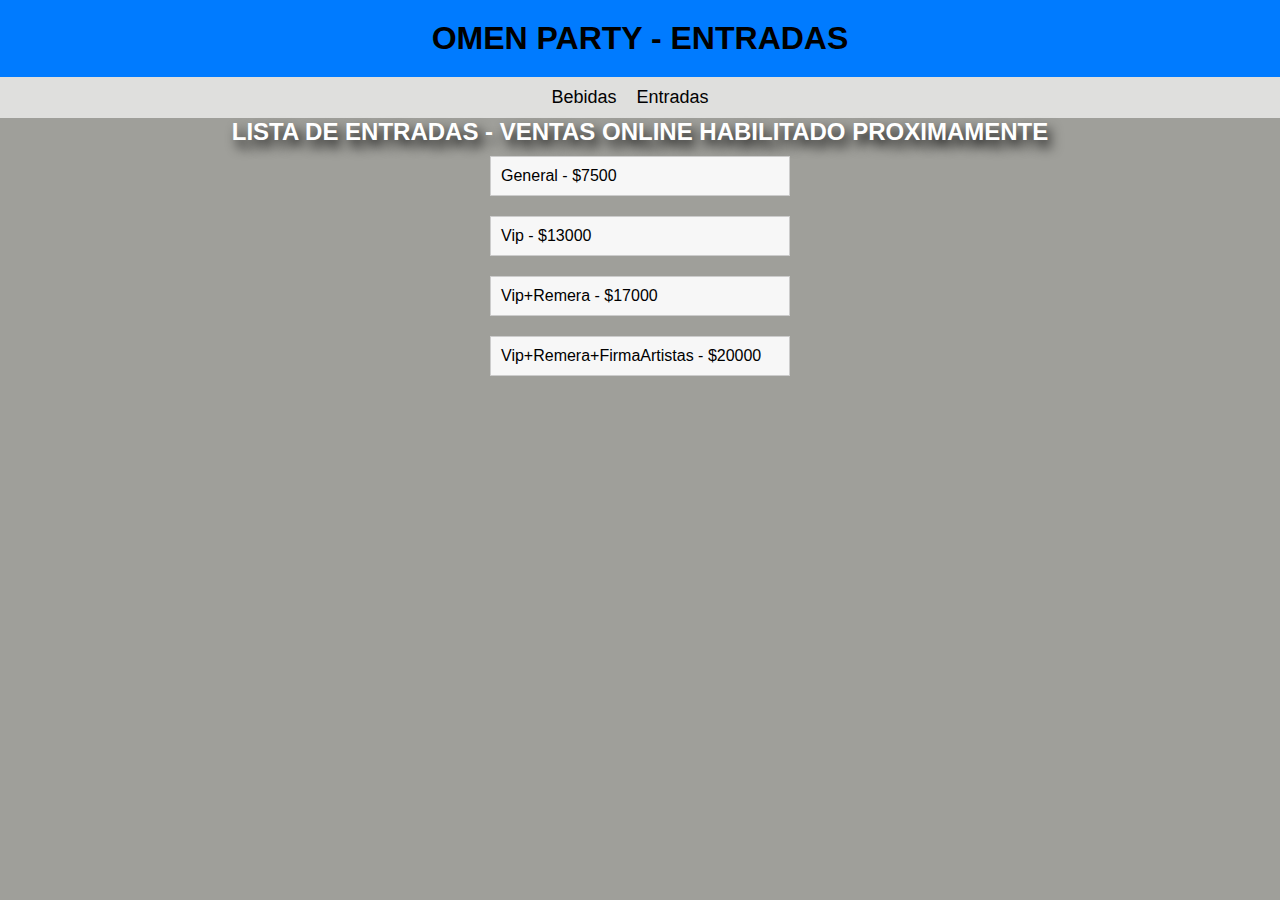
<file: entradas.html>
<!DOCTYPE html>
<html lang="en">
<head>
    <meta charset="UTF-8">
    <meta http-equiv="X-UA-Compatible" content="IE=edge">
    <meta name="viewport" content="width=device-width, initial-scale=1.0">
    <link rel="stylesheet" href="style.css">
    <title>OMEN PARTY</title>
</head>
<body>
    <h1>OMEN PARTY - ENTRADAS </h1>
    <nav class="navbar">
        <ul class="nav-links">
            <li><a href="index.html">Bebidas</a></li>
            <li><a href="entradas.html">Entradas</a></li>
        </ul>
    </nav>

    <div class="col">
        <h2 id="titulo">LISTA DE ENTRADAS - VENTAS ONLINE HABILITADO PROXIMAMENTE</h2>
        <ul id="listado-entradas">

        </ul>
    </div>
    <script src="/js/api_entradas.js"></script>
</body>
</html>
</file>
<file: style.css>
* {
	margin: 0;
	padding: 0;
	box-sizing: border-box;
  }
  
  body {
	font-family: Arial, sans-serif;
	background-color: #85857fc9;
  }
  
  h1 {
	text-align: center;
	margin: 0;
	padding: 20px;
	background-color: #007BFF;
	width: 100%;
	position: fixed;
	top: 0;
	left: 0;
	position: relative;
  }
  
  main {
	display: flex;
	justify-content: space-between;
	max-width: 1200px;
	margin: 30px auto;
  }
  
  .productos {
	display: grid;
	grid-template-columns: repeat(3, 1fr);
	grid-gap: 20px;
  }
  
  .producto {
	background-color: #ffffff;
	border: 1px solid #ccc;
	border-radius: 5px;
	padding: 10px;
	text-align: center;
	max-width: 200px;
  }
  
  .producto img {
	width: 100%;
	border-radius: 5px;
  }
  
  .producto p {
	margin-top: 10px;
	font-weight: bold;
  }
  
  .producto button {
	margin-top: 10px;
	background-color: #007bff;
	color: white;
	border: none;
	border-radius: 5px;
	padding: 8px 12px;
	cursor: pointer;
  }
  
  .cart-container {
	position: relative;
	display: inline-block;
  }
  
  #cart-button {
	width: 50px;
	cursor: pointer;
  }
  
  .item-count {
	position: absolute;
	top: 0; 
	right: 0; 
	background-color: red;
	color: white;
	border-radius: 50%;
	width: 20px;
	height: 20px;
	font-size: 14px;
	line-height: 20px;
	display: flex;
	justify-content: center; 
	align-items: center; 
  }
  
  .hidden {
	display: none;
  }
  
  .carrito {
	background-color: #8f9db4c7;
	border-radius: 25px;
	padding: 20px;
	min-height: 400px;
	display: flex;
	flex-direction: column;
	justify-content: space-between;
  }
  
  .carrito h2 {
	font-size: 24px;
	margin-bottom: 10px;
  }
  
  #lista-carrito {
	list-style: none;
	padding: 0;
	margin: 0;
	overflow-y: auto;
  }
  
  #lista-carrito li {
	background-color: rgba(46, 78, 168, 0.89);
	color: white;
	font-size: 14px;
	margin-bottom: 10px;
	border-radius: 10px;
	display: flex;
	align-items: center;
	padding: 10px;
  }
  
  .total {
	font-size: 24px;
	font-weight: bold;
  }
  
  .eliminar img {
	width: 20px;
	height: 20px;
  }
  
  .hidden {
	display: none;
  }
  
  
  
  .navbar {
	display: flex;
	justify-content: center;
	align-items: center;
	background-color: #f8f8f8b7;
	color: rgb(34, 34, 34);
	padding: 10px 20px;
  }
  
  
  .nav-links {
	list-style: none;
	display: flex;
  }
  
  .nav-links li {
	margin-right: 20px;
  }
  
  .nav-links a {
	text-decoration: none;
	color: rgb(2, 2, 2);
	font-size: 18px;
  }
  
  .nav-links a:hover {
	color: #FFD700;
  }
  
  #listado-entradas {
	list-style: none;
	padding: 0;
	margin: 0;
	display: flex;
	flex-direction: column; 
	align-items: center; 
  }
  
  
  #listado-entradas li {
	background-color: #f7f7f7;
	border: 1px solid #ccc;
	margin: 10px 0;
	padding: 10px;
	width: 300px; 
	display: flex;
	justify-content: space-between;
	align-items: center;
  }
  
  #listado-entradas li:hover {
	background-color: #e0e0e0;
  }
  
  #listado-entradas li img {
	width: 20px;
	height: 20px;
	cursor: pointer;
  }
  
  #listado-entradas li img:hover {
	filter: brightness(0.8);
  }
  
  #titulo{
	text-align: center;
	color: white;
	text-shadow: black 5px 7px 12px;
  }
</file>
